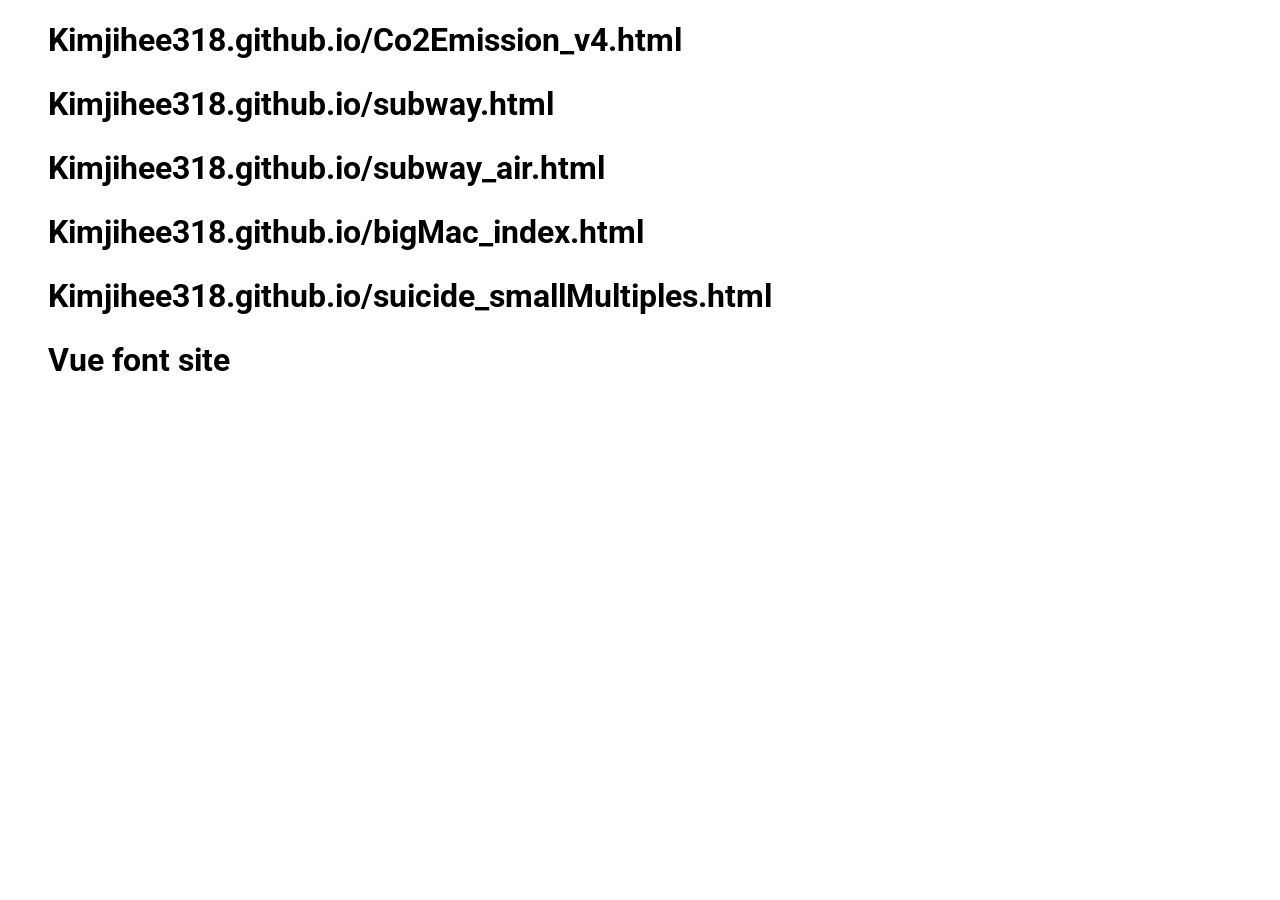
<file: index.html>
<!DOCTYPE html>
<html>

<head>
  <meta charset="utf-8">
  <meta name="viewport" content="initial-scale=1, width=device-width">
  <title>Jihee's portfolio</title>
  <style>
    @import url('//fonts.googleapis.com/css?family=Roboto');
    a:link {
      color: #000;
      text-decoration: none;
    }

    a:visited {
      color: rgba(33, 144, 235, 0.712);
      text-decoration: none;
    }

    a:hover {
      text-decoration: none;
    }
    ul {
      margin-top: 4rem;
      margin: 0 auto;
      list-style-type: none;
    }
    li {
      font-size: 2rem;
      font-weight: bold;
      font-family: roboto;
      line-height: 4rem;
    }
  </style>
</head>

<body>
    <ul>
      <a href="https://Kimjihee318.github.io/Co2Emission_v4.html"><li>Kimjihee318.github.io/Co2Emission_v4.html</li></a>
      <a href="https://Kimjihee318.github.io/subway.html"><li> Kimjihee318.github.io/subway.html</li></a>
      <a href="https://Kimjihee318.github.io/subway_air.html"><li>Kimjihee318.github.io/subway_air.html</li></a>
      <a href="https://Kimjihee318.github.io/bigMac_index.html"><li>Kimjihee318.github.io/bigMac_index.html</li></a>
      <a href="https://Kimjihee318.github.io/suicide_smallMultiples.html"><li>Kimjihee318.github.io/suicide_smallMultiples.html</li></a>
      <a href="https://github.com/Kimjihee318/vue-font"><li>Vue font site</li></a>
    </ul>
</body>

</html>
</file>
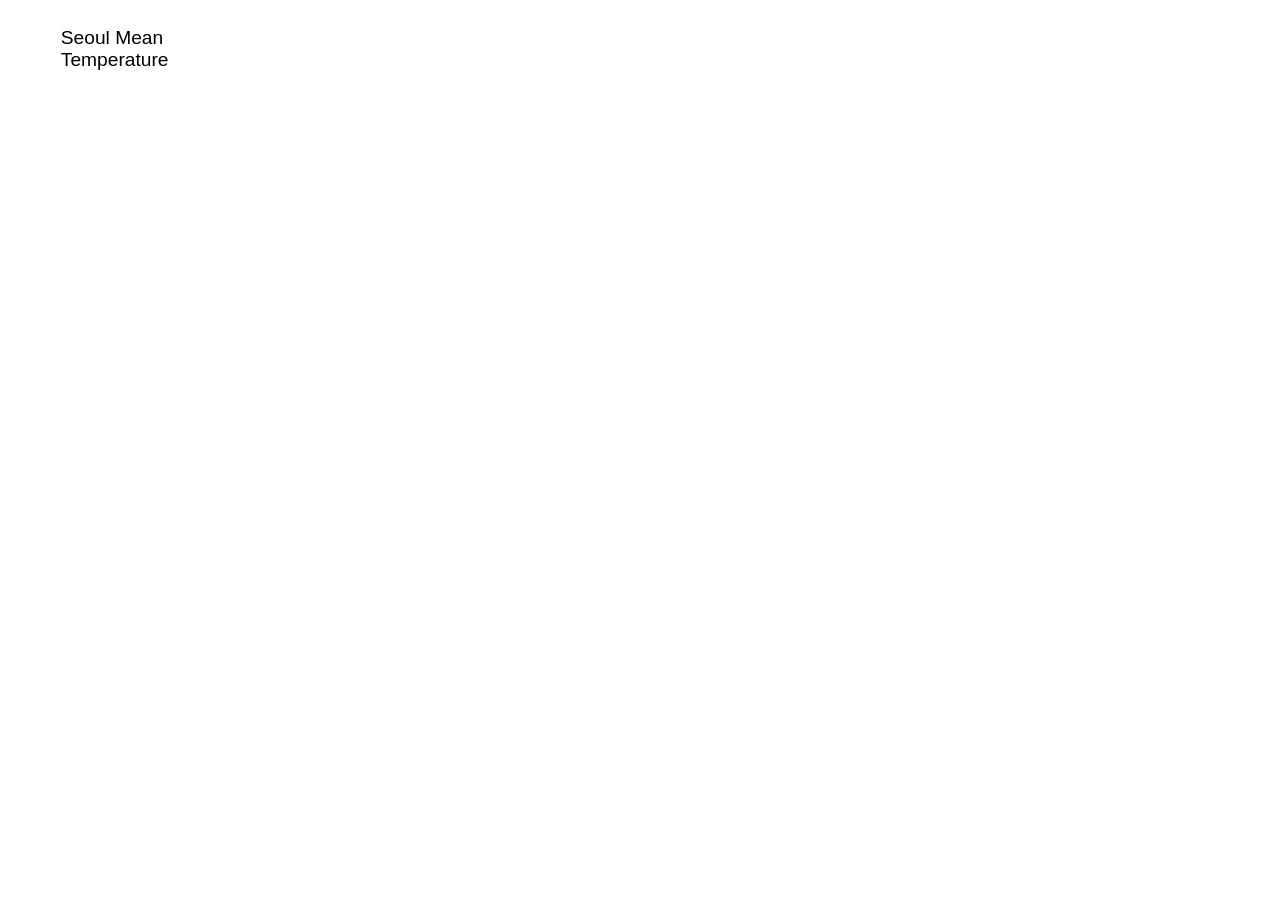
<file: seoul_weather_year.html>
<!DOCTYPE html>
<meta charset='utf-8'>
<style>
    body {
        font: 10px sans-serif;
        shape-rendering: crispEdges;
        position: absolute;
        top: 3rem;
        left: 14rem;
        font-size: 0.5rem;
    }

    .barChart {
        position: relative;
        left: -11rem;
        top: 2rem;
    }

    .key path,
    .key line {
        fill: none;
        stroke: #000;
    }

    .tick text {
        font-size: 0.7rem;
    }

    p {
        font-size: 1.2rem;
        position: absolute;
        top: -3rem;
        left: -10.7rem;
    }

</style>

<body>
    <p>Seoul Mean Temperature</p>

    <script src='//d3js.org/d3.v3.min.js'></script>
    <script>
        var dateFormat = d3.time.format('%Y-%m-%d');
        var dataSet = [];
        var Sweather = d3.csv('data/seoul_weather_year.csv', function(err, weather) {
            weather.forEach(function(row) {
                row['aver'] = +row['aver'];
                row['date'] = dateFormat.parse(row['date']);
            })
            dataSet = weather;
            redraw();
        });

        var redraw = function() {
            MARGIN = {
                TOP: 50,
                LEFT: 100,
                RIGHT: 100,
                BOTTOM: 100
            };

            var Width = 800;
            var Height = 80;

            var xScale = d3.time.scale()
                .domain([new Date(dataSet[0].date),
                    d3.time.day.offset(new Date(dataSet.length.date), 1)
                ]) //여기서 1은 offset 안에 있는것이므로 이것을 검색하면 알 수 있다.
                //day.offset이므로 new Date()에서는 날자를 ,1은 간격을 의미한다.
                .rangeRound([0, Width - MARGIN.LEFT]);

            var yScale = d3.time.scale()
                .domain([2010, 2016])
                .rangeRound([Height - MARGIN.TOP - MARGIN.BOTTOM, 0]);

            var colorScale = d3.scale.quantize()
                .domain([d3.max(dataSet, function(d) {
                    return d.aver;
                }), d3.min(dataSet, function(d) {
                    return d.aver;
                })])
                .range(['#eb3324', '#c64033', '#e4744f', '#f2b06e',
                    '#fae096', '#ffffc6', '#dded97',
                    '#b0d678', '#7bba6d', '#489558',
                    '#2c663c'
                ]);

            var barX = d3.scale.linear()
                .domain([d3.max(dataSet, function(d) {
                    return d.aver;
                }), d3.min(dataSet, function(d) {
                    return d.aver;
                })])
                .range([0, 200]);

            var tickValues = colorScale.range().map(function(color) {
                var d = colorScale.invertExtent(color);
                if (d[0] == null) d[0] = barX.domain()[0];
                if (d[1] == null) d[1] = barX.domain()[1];
                return d;
            });

            var tickValuesToShow = tickValues.map(function(d) {
                return d[0];
            });

            tickValuesToShow.push(tickValues[tickValues.length - 1][1]);

            var tickFormat = d3.format('.f');

            var barXaxis = d3.svg.axis()
                .scale(barX)
                .orient('bottom')
                .tickSize(0)
                .tickPadding(20)
                .tickFormat(tickFormat);

            var barSvg = d3.select('body')
                .append('svg')
                .attr('width', 400)
                .attr('height', 30)
                .attr('class', 'barChart');


            var G = barSvg.append('g')
                .attr('class', 'key')
                .attr('transform', 'translate(' + 6 + ',0)')
                .call(barXaxis);


            //invertExtent 역함수와 같고, 컬러를 숫자로 매치해서 반대로 수치의 범위를 알려주는 식 
            G.selectAll('rect.scale-bar')
                .data(tickValues)
                .enter()
                .append('rect')
                .attr('class', 'scale-bar')
                .attr('height', 7)
                .attr('x', function(d) {
                    return barX(d[0]);
                })
                .attr('width', function(d) {
                    return barX(d[1]) - barX(d[0]);
                })
                .style('fill', function(d) {
                    return colorScale(d[0]);
                });

            G.call(barXaxis)
                .append('text')
                .attr('class', 'caption')
                .attr('y', -6)
                .text('Range of color');

            var cellSize = Height / 12;

            var svg = d3.select('body')
                .selectAll('svg.year')
                .data(d3.range(2010, 2016))
                .enter()
                .append('svg')
                .attr('class', 'year')
                .attr('width', Width)
                .attr('height', Height)
                .style('margin-bottom', 10)
                .attr('transform', 'translate(' + MARGIN.LEFT + ',0)')
                .append('g')
                .attr('transform', 'translate(' + MARGIN.LEFT + ',   0)');

            svg.append('text')
                .attr('transform', 'translate(' + -30 + ',' + cellSize * 1.7 + ')')
                .style('text-anchor', 'start')
                .style('font-size', '0.7rem')
                .text(function(d) {
                    return d;
                });

            var rect = svg.selectAll('.day')
                .data(function(d, i) {
                    return d3.time.days(new Date(d, 0, 1), new Date(d + 1, 0, 1), 1);
                })
                .enter()
                .append('rect')
                .attr('class', 'day')
                .attr('width', cellSize)
                .attr('height', cellSize)
                .attr('x', function(d) {
                    return d.getDate(d) * cellSize;
                })
                .attr('y', function(d) {
                    return d.getMonth() * cellSize;

                })
                .datum(dateFormat);

            rect.style('fill', function(d, i) {
                return colorScale(dataSet[(+d.substr(0, 4) - 2010) * 365 + i].aver);
            });


            rect.append('title')
                .text(function(d, i) {
                    return d + ', ' + dataSet[i].aver + 'º';
                });
        };

    </script>
</file>
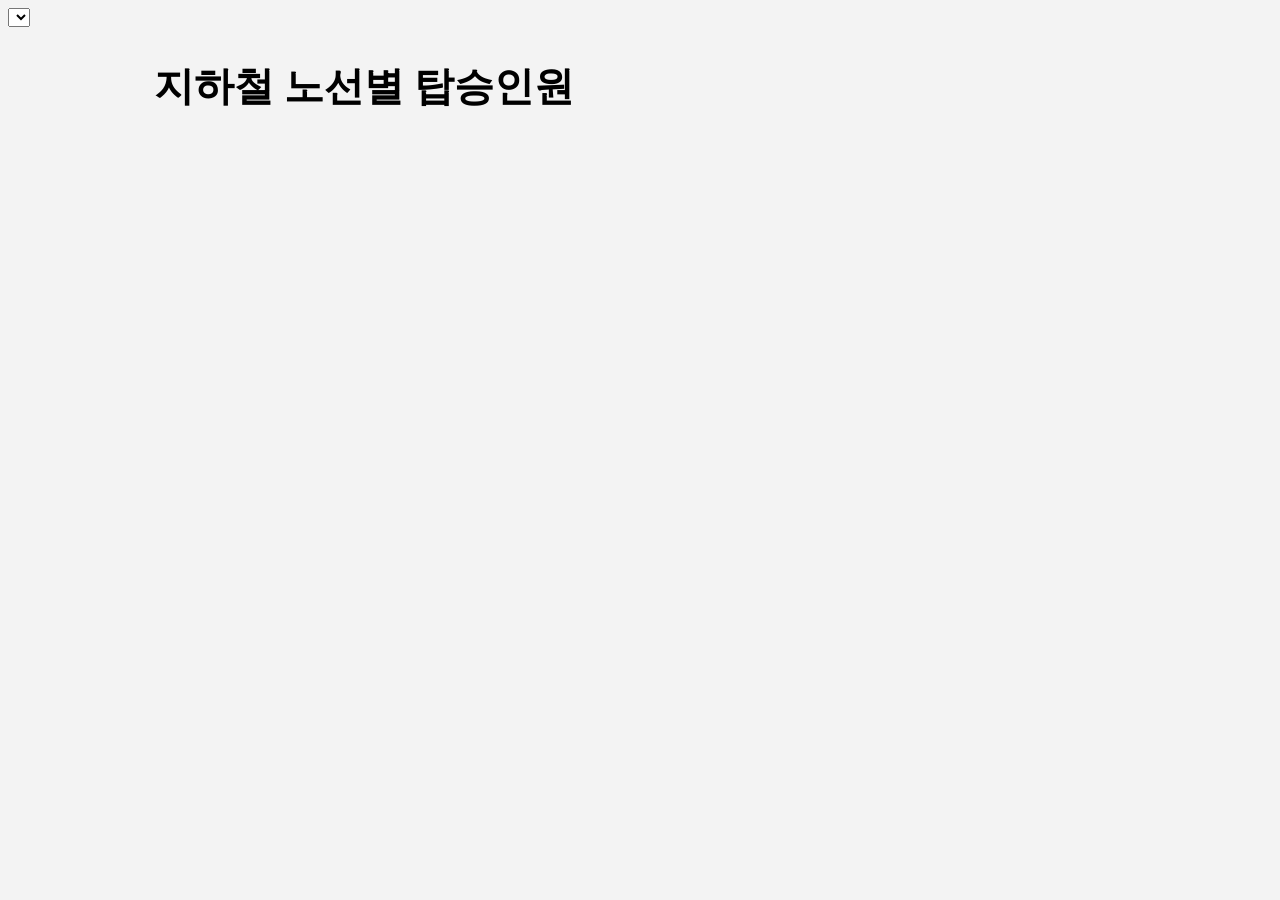
<file: subway.html>
<!DOCTYPE html>
<html>

<head>
    <meta charset="utf-8">
    <title>노선별 탑승 인원</title>
    <!-- <meta name="viewport" content="initial-scale=1, width=device-width"> -->
    <style>
        @import url(//spoqa.github.io/spoqa-han-sans/css/SpoqaHanSans-kr.css);
        body {
            background-color: #f3f3f3;
        }

        h1 {
            position: absolute;
            top: 2rem;
            left: 12vw;
            right: 12vw;
            font-size: 2.5rem;
        }

        .mouseOver {
            font-size: 2rem;
        }

        .chart {
            display: block;
            margin: 11vw;
            margin-top: 12rem;
            margin-bottom: 2rem;
        }

        .xAxis .tick>text {
            opacity: 0;
            font-size: 0.9rem;
            font-weight: bold;
        }

        .yAxis .tick>line {
            opacity: 0.1;
        }

        .yAxis>.domain {
            opacity: 0;
        }
    </style>
</head>

<body>
    <h1>
        지하철 노선별 탑승인원 <span class="mouseOver"></span></h1>
    <form class='formBox'>
        <div class='options'>
            <select id='date' title='date'>
     </select>
        </div>
    </form>
    <svg class="chart">
  </svg>
    <script src="//d3js.org/d3.v4.min.js"></script>
    <script src="subway_people.js"></script>
</body>

</html>
</file>
